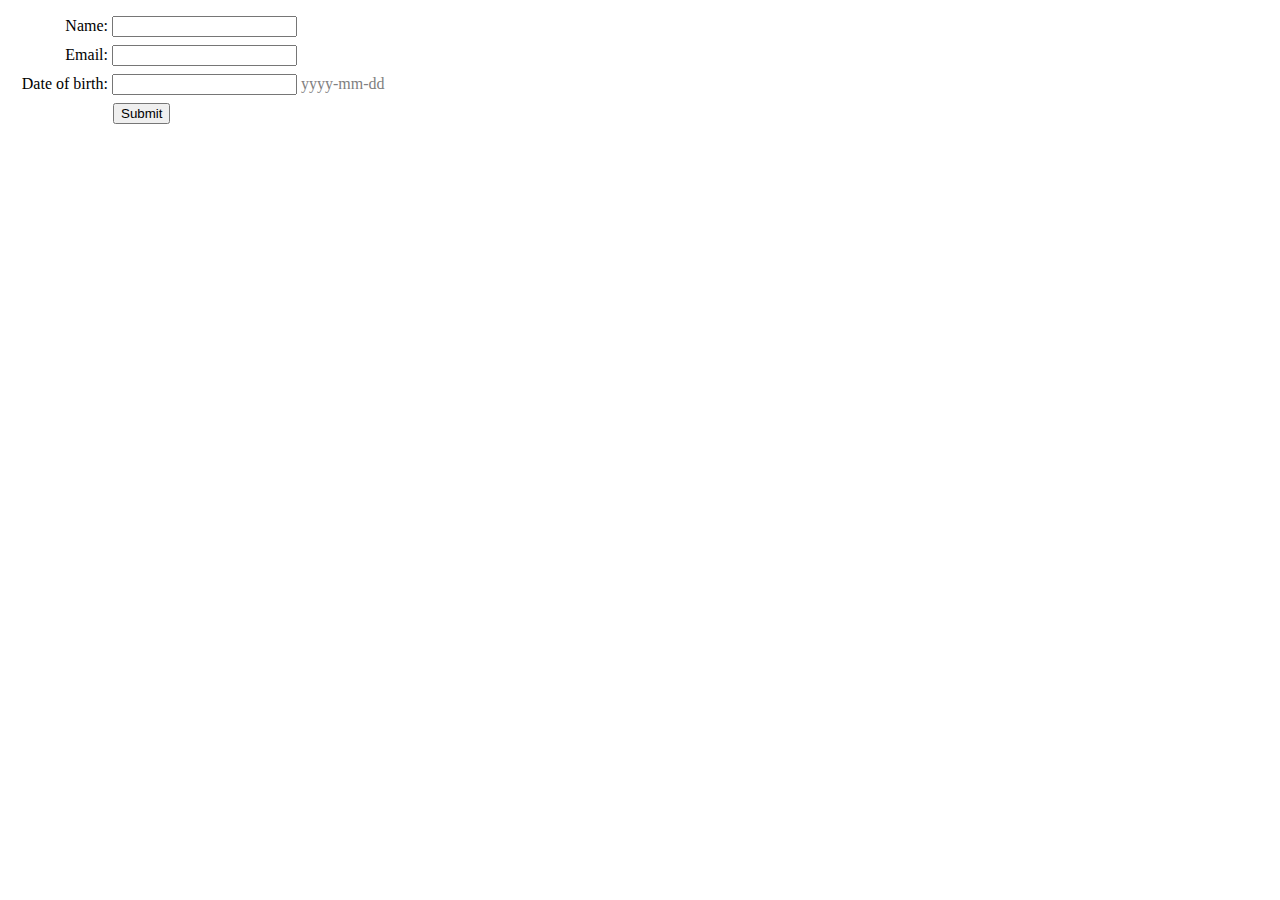
<file: variant1/index.html>
<!DOCTYPE html>
<html lang="en">
<head>
    <meta charset="UTF-8">
    <meta name="viewport" content="width=device-width, initial-scale=1.0">
    <title>Form Validation 101 - v.1</title>
    <link rel="stylesheet" href="style.css">
    <script src="script.js" defer></script>
</head>
<body>
    <!-- For demo-purposes, all input fields are of the type text in this example -->
    <form id="signup">
        <p id="message"></p>
        <div>
            <label for="name">Name: </label>
            <input type="text" id="name" name="name">
            <span id="nameMsg"></span>
        </div>
        <div>
            <label for="email">Email: </label>
            <input type="text" id="email" name="email">
            <span id="emailMsg"></span>
        </div>
        <div>  
            <label for="dob">Date of birth: </label>
            <input type="text" id="dob" name="dob">
            <span id="dobMsg">yyyy-mm-dd</span>
        </div>
        <div>  
            <input type="submit" value="Submit">
        </div>
    </form>
</body>
</html>
</file>
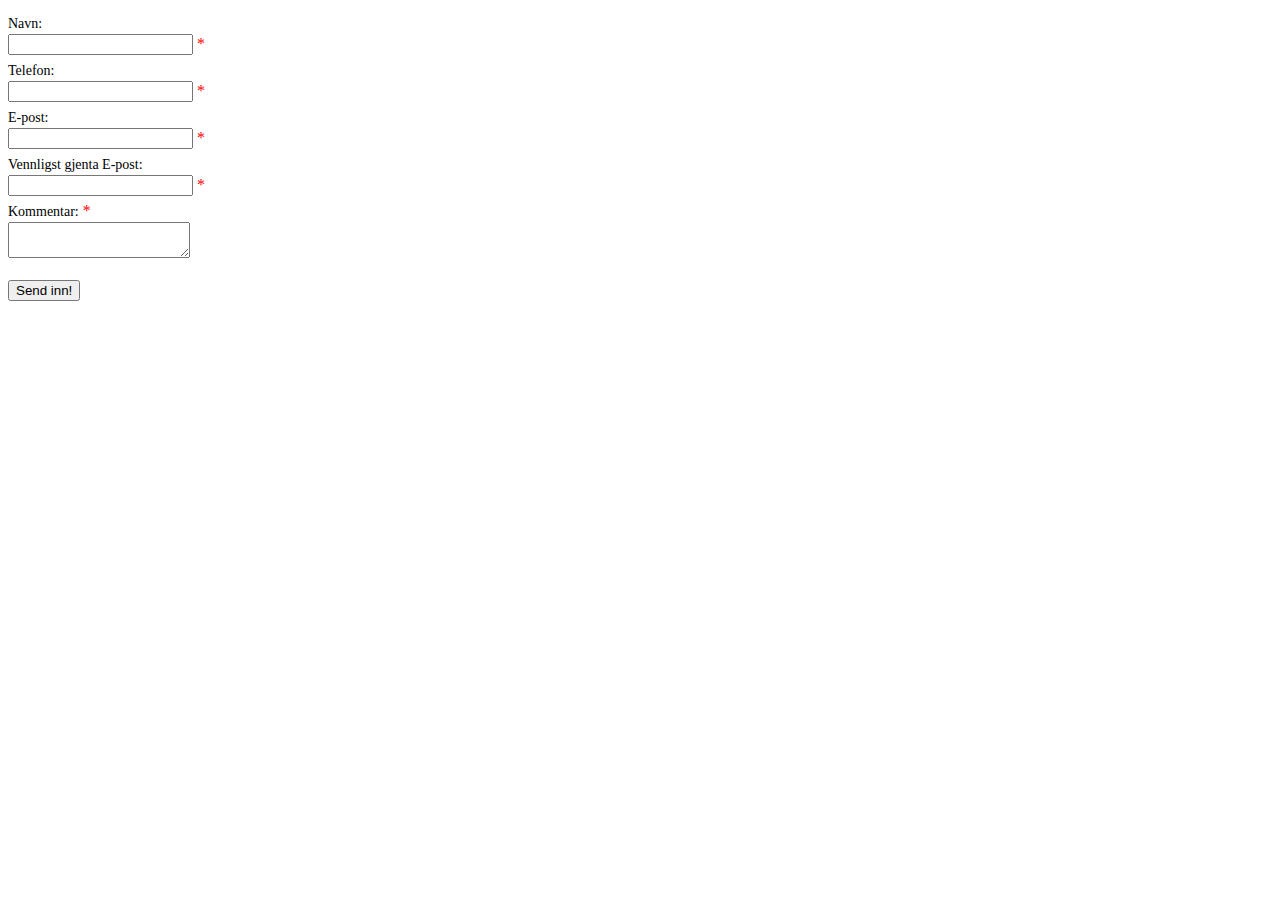
<file: variant2/index.html>
<!DOCTYPE html>
<html lang="en">
<head>
    <meta charset="UTF-8">
    <meta name="viewport" content="width=device-width, initial-scale=1.0">
    <title>Form Validation 101 - v.2</title>
    <link rel="stylesheet" href="style.css">
    <script src="script.js" defer></script>
</head>
<body>
    <!-- For demo-purposes, all input fields are of the type text (default) in this example -->
    <form id="contactForm" target="#">
        <label for="name">Navn:</label><br>
        <input id="name" name="name"> <span>*</span>
        <span class="error" id="nameError"></span>
        <br>
        
        <label for="phone">Telefon:</label><br>
        <input id="phone" name="phone"> <span>*</span>
        <span class="error" id="phoneError"></span>
        <br>
        
        <label>E-post:</label><br>
        <input id="email" name="email"> <span>*</span>
        <span class="error" id="emailError"></span>
        <br>
    
        <label>Vennligst gjenta E-post:</label><br>
        <input id="email2" name="email2"> <span>*</span>
        <span class="error" id="email2Error"></span>
        <br>
    
        <label>Kommentar:</label> <span>*</span><br> 
        <textarea name="comment"></textarea><br>
        <span class="error" id="commentError"></span>
        <br>

        <input type="submit" value="Send inn!">
    </form>    
</body>
</html>
</file>
<file: variant1/style.css>
form > div { 
    margin: 8px 0; 
}
span#dobMsg { 
    color: gray; 
}
label { 
    display: inline-block; 
    width: 100px; 
    text-align: right; 
}
input[type=submit] { 
    margin-left: 105px; 
}
</file>
<file: variant2/style.css>
label {
    font-size: 14px;
    display: inline-block;
    margin: 8px 0 2px 0;   
  }
.error , input + span, label + span { color: red; }
</file>
